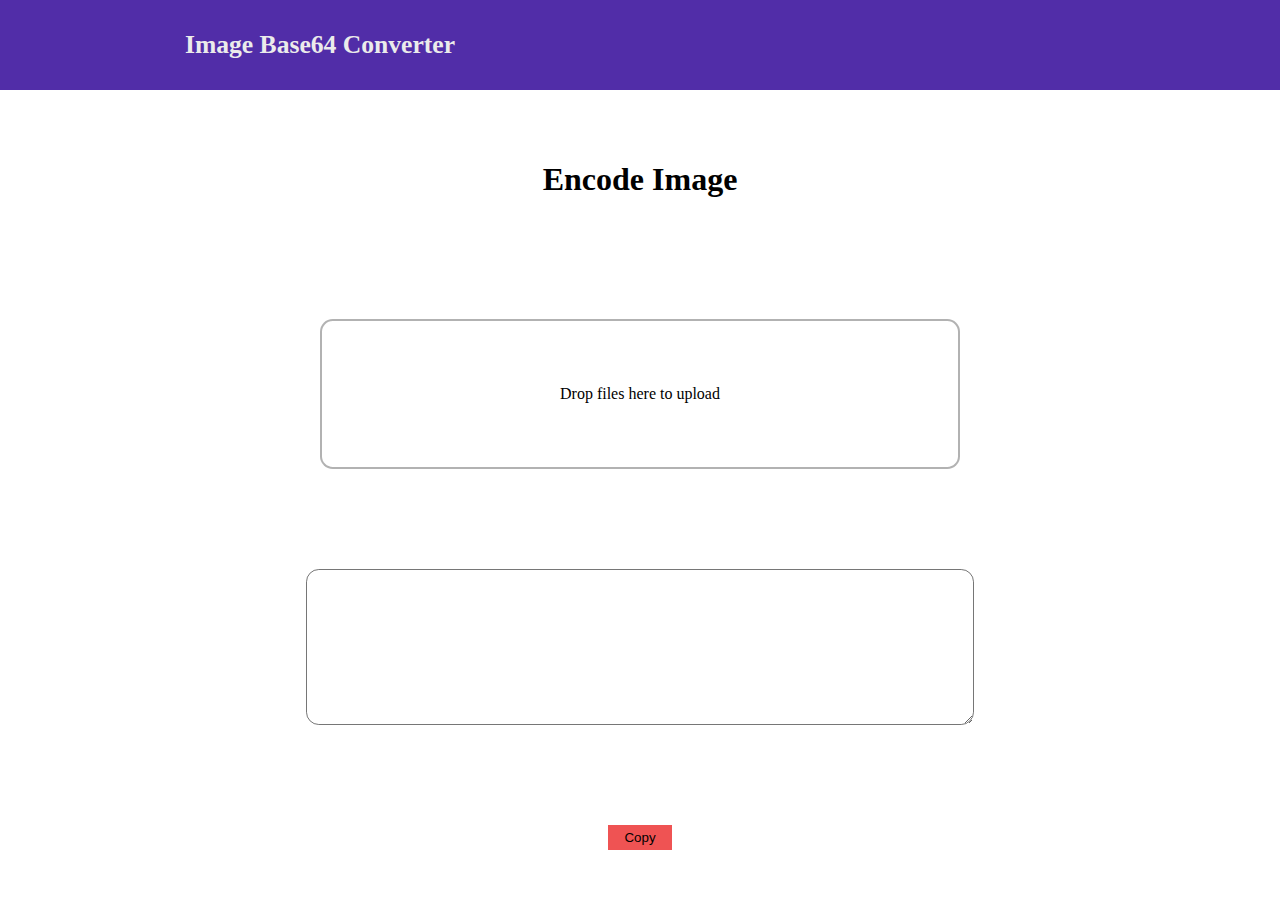
<file: index.html>
<!DOCTYPE html>
<html lang="en">

<head>
    <meta charset="UTF-8">
    <meta name="viewport" content="width=device-width, initial-scale=1.0">
    <title>Encode Image</title>
    <link rel="stylesheet" href="./static/style.css">
    <link rel="stylesheet" href="./static/dropzone.min.css">
    <script src="./static/jquery-3.5.0.slim.min.js"></script>
    <script src="./static/dropzone.min.js"></script>

</head>

<body>



    <nav>
        <div class="nav-title">
            <a href="">Image Base64 Converter</a>
        </div>
    </nav>


    <div class="container">
        <h1>Encode Image</h1>


        <form action="/file-upload" id="encode-dropzone" class="dropzone">
            <div class="fallback">
                <input name="file" type="file" multiple />
            </div>
        </form>

        <textarea id="encode-output">

        </textarea>


        <button id="encoded-copy">Copy</button>

        <script>
            Dropzone.autoDiscover = false;
            Dropzone.autoProcessQueue = false;

            $(document).ready(function () {
                var myDropzone = new Dropzone("#encode-dropzone", {
                    url: "/"
                });

                myDropzone.on('addedfile', async function (file) {
                    myDropzone.on('thumbnail', async function (file) {
                        $('#encode-output').val('<img src="' + file.dataURL + '" />')
                    })
                })

                $("#encoded-copy").click(function () {
                    $("#encode-output").select();
                    document.execCommand('copy');
                    alert("kopyalandı")
                });
            });



        </script>

    </div>


</body>

</html>
</file>
<file: static/style.css>
body {
    margin: 0;
    padding: 0;
}
nav {
    display: flex;
    background-color: #512DA8;
    align-items: center;
    width: 100vw;
    height: 10vh;
    padding: 10;
    margin: 0;
}
nav ul {
    display: flex;
    flex-direction: row;
    justify-content: space-evenly;
    width: 50vw;
    list-style: none;
}
nav ul li a {
    font-weight: bold;
    color: #ebebeb;
    text-decoration: none;
    transition: 0.2s ease;
}

nav ul li{
    transition: 0.2s ease;
}

nav ul li:hover, nav ul li a:hover {
    transform: scale(1.2);
    color: #FFC107;
}

.nav-title {
    display: flex;
    align-items: center;
    justify-content: center;
    width: 50vw;
}

.nav-title a {
    color: #ebebeb;
    text-decoration: none;
    font-weight: bold;
    font-size: 2vw;
}

.container {
    align-items: center;
    justify-content: space-around;
    flex-direction: column;
    height: 90vh;
    display: flex;
}

#encode-output, #encode-dropzone {
    padding: 1vw;
    margin: 0;
    width: 50vw;
    height: 10vw;
    border-radius: 1vw;
    justify-content: center;
    align-items: center;
    display: flex;
}

#encoded-copy {
    display: flex;
    align-items: center;
    justify-content: center;
    width: 5vw;
    height: 2vw;
    background-color: #ef5353;
    border: 0;
    
}
</file>
<file: static/dropzone.min.css>
@-webkit-keyframes passing-through{0%{opacity:0;-webkit-transform:translateY(40px);-moz-transform:translateY(40px);-ms-transform:translateY(40px);-o-transform:translateY(40px);transform:translateY(40px)}30%, 70%{opacity:1;-webkit-transform:translateY(0px);-moz-transform:translateY(0px);-ms-transform:translateY(0px);-o-transform:translateY(0px);transform:translateY(0px)}100%{opacity:0;-webkit-transform:translateY(-40px);-moz-transform:translateY(-40px);-ms-transform:translateY(-40px);-o-transform:translateY(-40px);transform:translateY(-40px)}}@-moz-keyframes passing-through{0%{opacity:0;-webkit-transform:translateY(40px);-moz-transform:translateY(40px);-ms-transform:translateY(40px);-o-transform:translateY(40px);transform:translateY(40px)}30%, 70%{opacity:1;-webkit-transform:translateY(0px);-moz-transform:translateY(0px);-ms-transform:translateY(0px);-o-transform:translateY(0px);transform:translateY(0px)}100%{opacity:0;-webkit-transform:translateY(-40px);-moz-transform:translateY(-40px);-ms-transform:translateY(-40px);-o-transform:translateY(-40px);transform:translateY(-40px)}}@keyframes passing-through{0%{opacity:0;-webkit-transform:translateY(40px);-moz-transform:translateY(40px);-ms-transform:translateY(40px);-o-transform:translateY(40px);transform:translateY(40px)}30%, 70%{opacity:1;-webkit-transform:translateY(0px);-moz-transform:translateY(0px);-ms-transform:translateY(0px);-o-transform:translateY(0px);transform:translateY(0px)}100%{opacity:0;-webkit-transform:translateY(-40px);-moz-transform:translateY(-40px);-ms-transform:translateY(-40px);-o-transform:translateY(-40px);transform:translateY(-40px)}}@-webkit-keyframes slide-in{0%{opacity:0;-webkit-transform:translateY(40px);-moz-transform:translateY(40px);-ms-transform:translateY(40px);-o-transform:translateY(40px);transform:translateY(40px)}30%{opacity:1;-webkit-transform:translateY(0px);-moz-transform:translateY(0px);-ms-transform:translateY(0px);-o-transform:translateY(0px);transform:translateY(0px)}}@-moz-keyframes slide-in{0%{opacity:0;-webkit-transform:translateY(40px);-moz-transform:translateY(40px);-ms-transform:translateY(40px);-o-transform:translateY(40px);transform:translateY(40px)}30%{opacity:1;-webkit-transform:translateY(0px);-moz-transform:translateY(0px);-ms-transform:translateY(0px);-o-transform:translateY(0px);transform:translateY(0px)}}@keyframes slide-in{0%{opacity:0;-webkit-transform:translateY(40px);-moz-transform:translateY(40px);-ms-transform:translateY(40px);-o-transform:translateY(40px);transform:translateY(40px)}30%{opacity:1;-webkit-transform:translateY(0px);-moz-transform:translateY(0px);-ms-transform:translateY(0px);-o-transform:translateY(0px);transform:translateY(0px)}}@-webkit-keyframes pulse{0%{-webkit-transform:scale(1);-moz-transform:scale(1);-ms-transform:scale(1);-o-transform:scale(1);transform:scale(1)}10%{-webkit-transform:scale(1.1);-moz-transform:scale(1.1);-ms-transform:scale(1.1);-o-transform:scale(1.1);transform:scale(1.1)}20%{-webkit-transform:scale(1);-moz-transform:scale(1);-ms-transform:scale(1);-o-transform:scale(1);transform:scale(1)}}@-moz-keyframes pulse{0%{-webkit-transform:scale(1);-moz-transform:scale(1);-ms-transform:scale(1);-o-transform:scale(1);transform:scale(1)}10%{-webkit-transform:scale(1.1);-moz-transform:scale(1.1);-ms-transform:scale(1.1);-o-transform:scale(1.1);transform:scale(1.1)}20%{-webkit-transform:scale(1);-moz-transform:scale(1);-ms-transform:scale(1);-o-transform:scale(1);transform:scale(1)}}@keyframes pulse{0%{-webkit-transform:scale(1);-moz-transform:scale(1);-ms-transform:scale(1);-o-transform:scale(1);transform:scale(1)}10%{-webkit-transform:scale(1.1);-moz-transform:scale(1.1);-ms-transform:scale(1.1);-o-transform:scale(1.1);transform:scale(1.1)}20%{-webkit-transform:scale(1);-moz-transform:scale(1);-ms-transform:scale(1);-o-transform:scale(1);transform:scale(1)}}.dropzone,.dropzone *{box-sizing:border-box}.dropzone{min-height:150px;border:2px solid rgba(0,0,0,0.3);background:white;padding:20px 20px}.dropzone.dz-clickable{cursor:pointer}.dropzone.dz-clickable *{cursor:default}.dropzone.dz-clickable .dz-message,.dropzone.dz-clickable .dz-message *{cursor:pointer}.dropzone.dz-started .dz-message{display:none}.dropzone.dz-drag-hover{border-style:solid}.dropzone.dz-drag-hover .dz-message{opacity:0.5}.dropzone .dz-message{text-align:center;margin:2em 0}.dropzone .dz-message .dz-button{background:none;color:inherit;border:none;padding:0;font:inherit;cursor:pointer;outline:inherit}.dropzone .dz-preview{position:relative;display:inline-block;vertical-align:top;margin:16px;min-height:100px}.dropzone .dz-preview:hover{z-index:1000}.dropzone .dz-preview:hover .dz-details{opacity:1}.dropzone .dz-preview.dz-file-preview .dz-image{border-radius:20px;background:#999;background:linear-gradient(to bottom, #eee, #ddd)}.dropzone .dz-preview.dz-file-preview .dz-details{opacity:1}.dropzone .dz-preview.dz-image-preview{background:white}.dropzone .dz-preview.dz-image-preview .dz-details{-webkit-transition:opacity 0.2s linear;-moz-transition:opacity 0.2s linear;-ms-transition:opacity 0.2s linear;-o-transition:opacity 0.2s linear;transition:opacity 0.2s linear}.dropzone .dz-preview .dz-remove{font-size:14px;text-align:center;display:block;cursor:pointer;border:none}.dropzone .dz-preview .dz-remove:hover{text-decoration:underline}.dropzone .dz-preview:hover .dz-details{opacity:1}.dropzone .dz-preview .dz-details{z-index:20;position:absolute;top:0;left:0;opacity:0;font-size:13px;min-width:100%;max-width:100%;padding:2em 1em;text-align:center;color:rgba(0,0,0,0.9);line-height:150%}.dropzone .dz-preview .dz-details .dz-size{margin-bottom:1em;font-size:16px}.dropzone .dz-preview .dz-details .dz-filename{white-space:nowrap}.dropzone .dz-preview .dz-details .dz-filename:hover span{border:1px solid rgba(200,200,200,0.8);background-color:rgba(255,255,255,0.8)}.dropzone .dz-preview .dz-details .dz-filename:not(:hover){overflow:hidden;text-overflow:ellipsis}.dropzone .dz-preview .dz-details .dz-filename:not(:hover) span{border:1px solid transparent}.dropzone .dz-preview .dz-details .dz-filename span,.dropzone .dz-preview .dz-details .dz-size span{background-color:rgba(255,255,255,0.4);padding:0 0.4em;border-radius:3px}.dropzone .dz-preview:hover .dz-image img{-webkit-transform:scale(1.05, 1.05);-moz-transform:scale(1.05, 1.05);-ms-transform:scale(1.05, 1.05);-o-transform:scale(1.05, 1.05);transform:scale(1.05, 1.05);-webkit-filter:blur(8px);filter:blur(8px)}.dropzone .dz-preview .dz-image{border-radius:20px;overflow:hidden;width:120px;height:120px;position:relative;display:block;z-index:10}.dropzone .dz-preview .dz-image img{display:block}.dropzone .dz-preview.dz-success .dz-success-mark{-webkit-animation:passing-through 3s cubic-bezier(0.77, 0, 0.175, 1);-moz-animation:passing-through 3s cubic-bezier(0.77, 0, 0.175, 1);-ms-animation:passing-through 3s cubic-bezier(0.77, 0, 0.175, 1);-o-animation:passing-through 3s cubic-bezier(0.77, 0, 0.175, 1);animation:passing-through 3s cubic-bezier(0.77, 0, 0.175, 1)}.dropzone .dz-preview.dz-error .dz-error-mark{opacity:1;-webkit-animation:slide-in 3s cubic-bezier(0.77, 0, 0.175, 1);-moz-animation:slide-in 3s cubic-bezier(0.77, 0, 0.175, 1);-ms-animation:slide-in 3s cubic-bezier(0.77, 0, 0.175, 1);-o-animation:slide-in 3s cubic-bezier(0.77, 0, 0.175, 1);animation:slide-in 3s cubic-bezier(0.77, 0, 0.175, 1)}.dropzone .dz-preview .dz-success-mark,.dropzone .dz-preview .dz-error-mark{pointer-events:none;opacity:0;z-index:500;position:absolute;display:block;top:50%;left:50%;margin-left:-27px;margin-top:-27px}.dropzone .dz-preview .dz-success-mark svg,.dropzone .dz-preview .dz-error-mark svg{display:block;width:54px;height:54px}.dropzone .dz-preview.dz-processing .dz-progress{opacity:1;-webkit-transition:all 0.2s linear;-moz-transition:all 0.2s linear;-ms-transition:all 0.2s linear;-o-transition:all 0.2s linear;transition:all 0.2s linear}.dropzone .dz-preview.dz-complete .dz-progress{opacity:0;-webkit-transition:opacity 0.4s ease-in;-moz-transition:opacity 0.4s ease-in;-ms-transition:opacity 0.4s ease-in;-o-transition:opacity 0.4s ease-in;transition:opacity 0.4s ease-in}.dropzone .dz-preview:not(.dz-processing) .dz-progress{-webkit-animation:pulse 6s ease infinite;-moz-animation:pulse 6s ease infinite;-ms-animation:pulse 6s ease infinite;-o-animation:pulse 6s ease infinite;animation:pulse 6s ease infinite}.dropzone .dz-preview .dz-progress{opacity:1;z-index:1000;pointer-events:none;position:absolute;height:16px;left:50%;top:50%;margin-top:-8px;width:80px;margin-left:-40px;background:rgba(255,255,255,0.9);-webkit-transform:scale(1);border-radius:8px;overflow:hidden}.dropzone .dz-preview .dz-progress .dz-upload{background:#333;background:linear-gradient(to bottom, #666, #444);position:absolute;top:0;left:0;bottom:0;width:0;-webkit-transition:width 300ms ease-in-out;-moz-transition:width 300ms ease-in-out;-ms-transition:width 300ms ease-in-out;-o-transition:width 300ms ease-in-out;transition:width 300ms ease-in-out}.dropzone .dz-preview.dz-error .dz-error-message{display:block}.dropzone .dz-preview.dz-error:hover .dz-error-message{opacity:1;pointer-events:auto}.dropzone .dz-preview .dz-error-message{pointer-events:none;z-index:1000;position:absolute;display:block;display:none;opacity:0;-webkit-transition:opacity 0.3s ease;-moz-transition:opacity 0.3s ease;-ms-transition:opacity 0.3s ease;-o-transition:opacity 0.3s ease;transition:opacity 0.3s ease;border-radius:8px;font-size:13px;top:130px;left:-10px;width:140px;background:#be2626;background:linear-gradient(to bottom, #be2626, #a92222);padding:0.5em 1.2em;color:white}.dropzone .dz-preview .dz-error-message:after{content:'';position:absolute;top:-6px;left:64px;width:0;height:0;border-left:6px solid transparent;border-right:6px solid transparent;border-bottom:6px solid #be2626}
</file>
